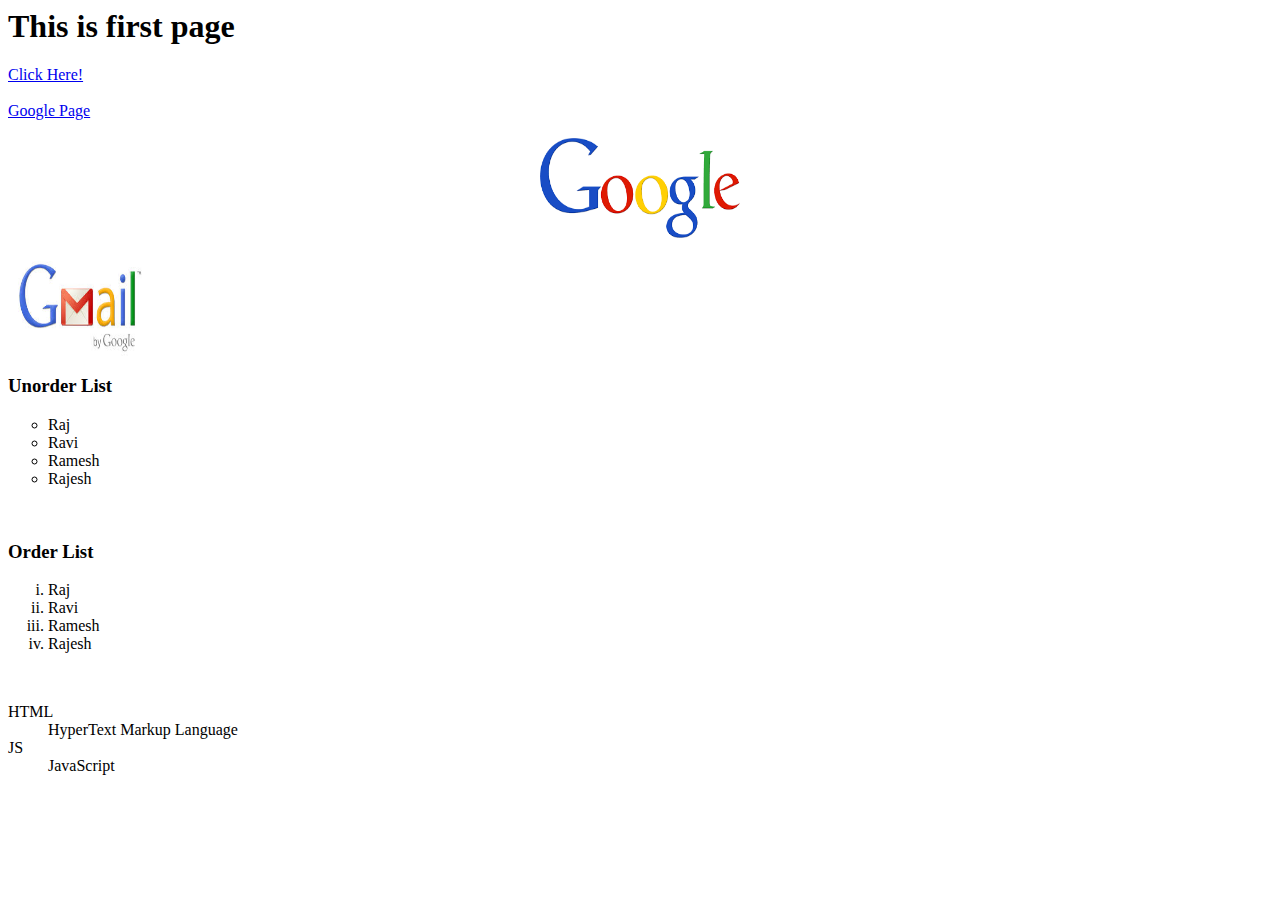
<file: html,css and javascript/Batch6/index.html>
<html>
	<head>
		<title>This is my web page</title>
	</head>

	<body>
	<h1>This is first page</h1>
	<a href="demo.html">Click Here!</a><br/><br/>
	<a href="https://www.google.com">Google Page</a><br/><br/>
	<div align="center">
	<img src="google.png" width=200 height=100/>
	</div>
	<br/>
	<a href="https://www.gmail.com"><img src="gmail.jfif" width=150 height=100/></a>
	<br/>
	<h3>Unorder List</h3>
	<ul type="circle">
		<li>Raj</li>
		<li>Ravi</li>
		<li>Ramesh</li>
		<li>Rajesh</li>
	</ul>
	<br/>
	<h3>Order List</h3>
	<ol type="i">
		<li>Raj</li>
		<li>Ravi</li>
		<li>Ramesh</li>
		<li>Rajesh</li>
	</ol>
	<br/>
	<dl>
		<dt>HTML</dt>
		<dd>HyperText Markup Language</dd>
		<dt>JS</dt>
		<dd>JavaScript</dd>
	</dl>
	</body>
</html>
</file>
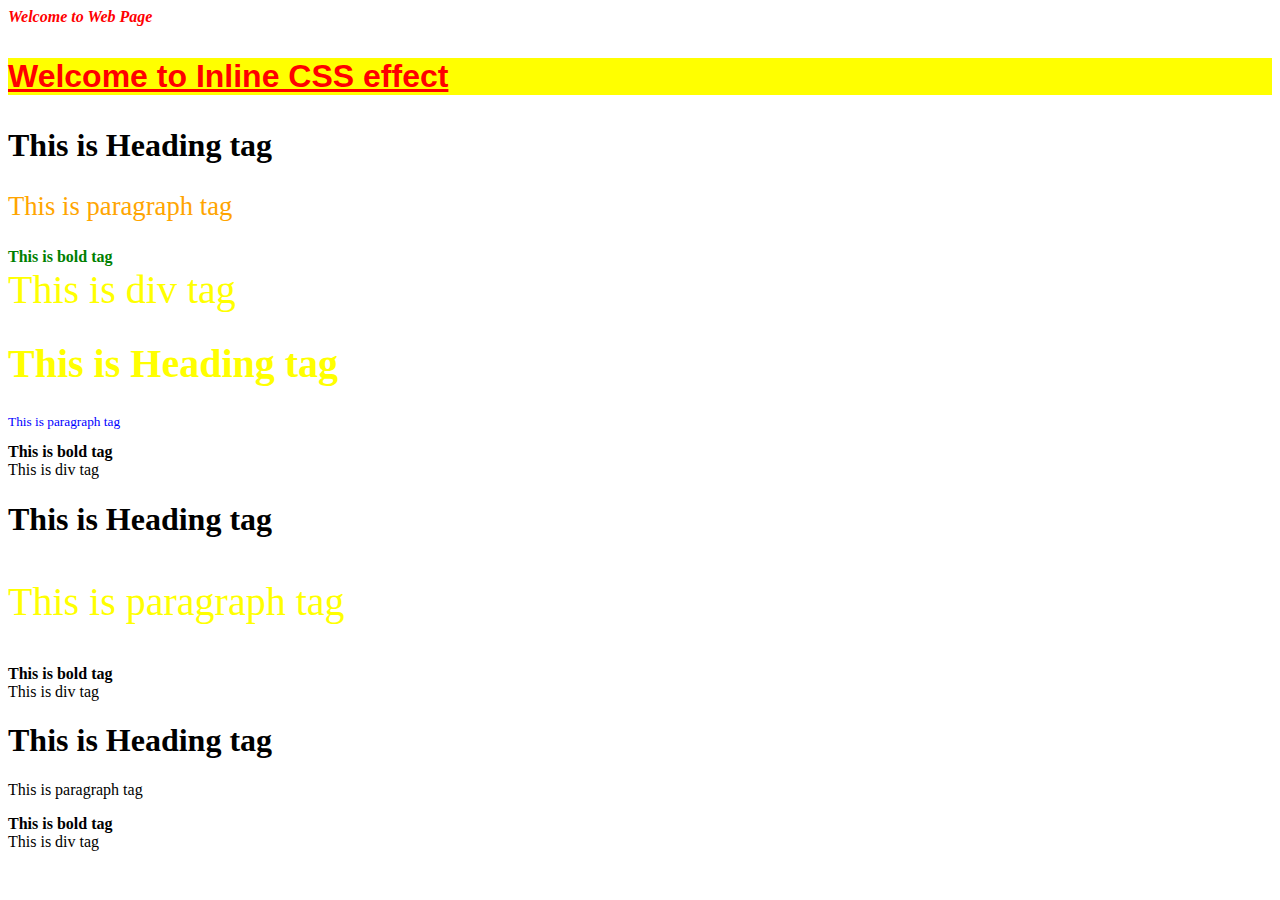
<file: html,css and javascript/Batch6/cssDemo1.html>
<html>
	<head>
		<title>This is my web page</title>
		<style>
		p.abc{color:orange;font-size:20pt;}
		p.xyz{color:blue;font-size:10pt;}
		.mno{color:yellow;font-size:30pt;}
		#b1{color:green}
		</style>
	</head>

	<body>
	<p><font color="red"><b><i>Welcome to Web Page</i></b></font></p>
<p style="color:red;font-size:24pt;font-weight:bold;background-color:yellow;
	font-family:'arial';text-decoration:underline;">Welcome to Inline CSS effect </p>
	<h1>This is Heading tag</h1>
	<p class="abc">This is paragraph tag</p>
	<b id="b1">This is bold tag</b>
	<div class="mno">This is div tag</div>
	<h1 class="mno">This is Heading tag</h1>
	<p class="xyz">This is paragraph tag</p>
	<b>This is bold tag</b>
	<div>This is div tag</div>
	<h1>This is Heading tag</h1>
	<p class="mno">This is paragraph tag</p>
	<b>This is bold tag</b>
	<div>This is div tag</div>
	<h1>This is Heading tag</h1>
	<p>This is paragraph tag</p>
	<b>This is bold tag</b>
	<div>This is div tag</div>
	</body>
</html>
</file>
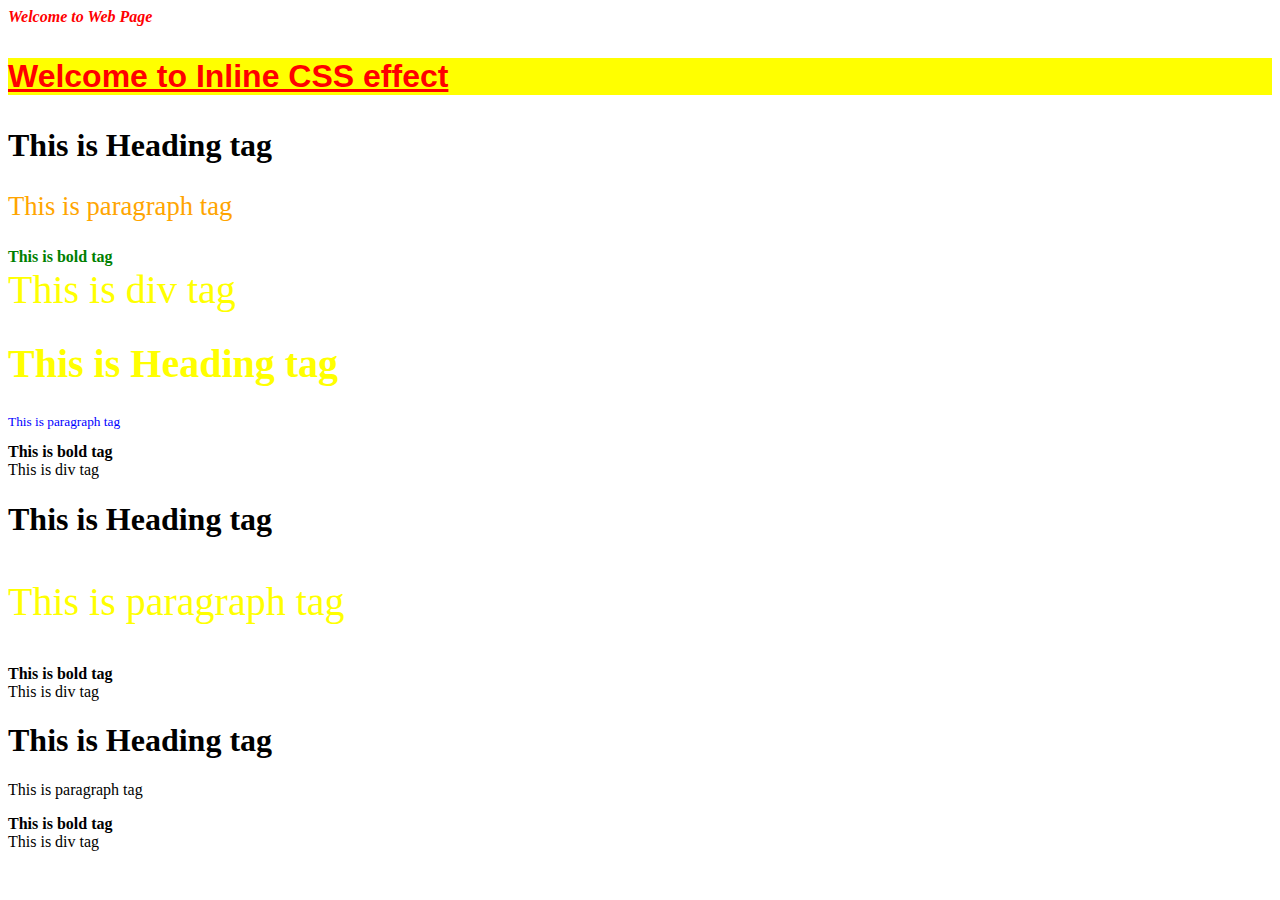
<file: html,css and javascript/Batch6/cssDemo2.html>
<html>
	<head>
		<title>This is my web page</title>
		
	<link rel="stylesheet" type="text/css" href="demo.css"/>
	
	</head>

	<body>
	<p><font color="red"><b><i>Welcome to Web Page</i></b></font></p>
<p style="color:red;font-size:24pt;font-weight:bold;background-color:yellow;
	font-family:'arial';text-decoration:underline;">Welcome to Inline CSS effect </p>
	<h1>This is Heading tag</h1>
	<p class="abc">This is paragraph tag</p>
	<b id="b1">This is bold tag</b>
	<div class="mno">This is div tag</div>
	<h1 class="mno">This is Heading tag</h1>
	<p class="xyz">This is paragraph tag</p>
	<b>This is bold tag</b>
	<div>This is div tag</div>
	<h1>This is Heading tag</h1>
	<p class="mno">This is paragraph tag</p>
	<b>This is bold tag</b>
	<div>This is div tag</div>
	<h1>This is Heading tag</h1>
	<p>This is paragraph tag</p>
	<b>This is bold tag</b>
	<div>This is div tag</div>
	</body>
</html>
</file>
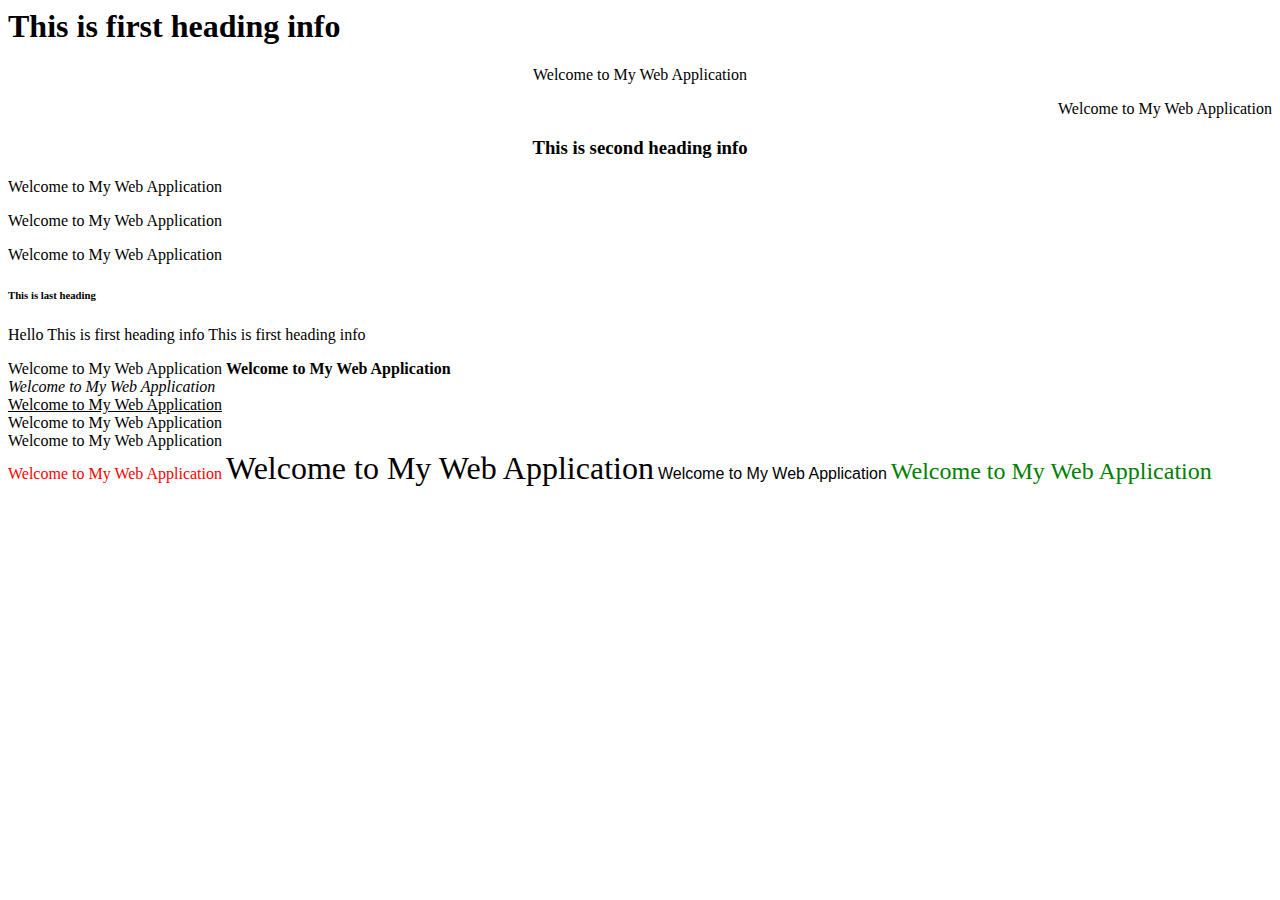
<file: html,css and javascript/Batch6/demo.html>
<html>
	<head>
		<title>This is my web page</title>
	</head>

	<body>
	<h1>This is first heading info</h1>
	<p align='center'>Welcome to My Web Application</p>
	<p align="right">Welcome to My Web Application</p>
	<h3 align=center>This is second heading info</h3>
	<p>Welcome to My Web Application</p>
	<p>Welcome to My Web Application</p>
	<p>Welcome to My Web Application</p>
	<h6>This is last heading </h6>
	Hello
	<h7>This is first heading info</h7>
	<h8>This is first heading info</h8>
	<p>Welcome to My Web Application
	<b>Welcome to My Web Application</b><br>
	<i>Welcome to My Web Application</i><br/>
	<u>Welcome to My Web Application</u><br/>
	Welcome to My Web Application<br/>
	Welcome to My Web Application<br/>
	<font color='red'>Welcome to My Web Application</font>
	<font size=6>Welcome to My Web Application</font>
	<font face='arial'>Welcome to My Web Application</font>
	<font color='green' face='monotype corsiva' size=5>Welcome to My Web Application</font>
	</p>
	</body>
</html>
</file>
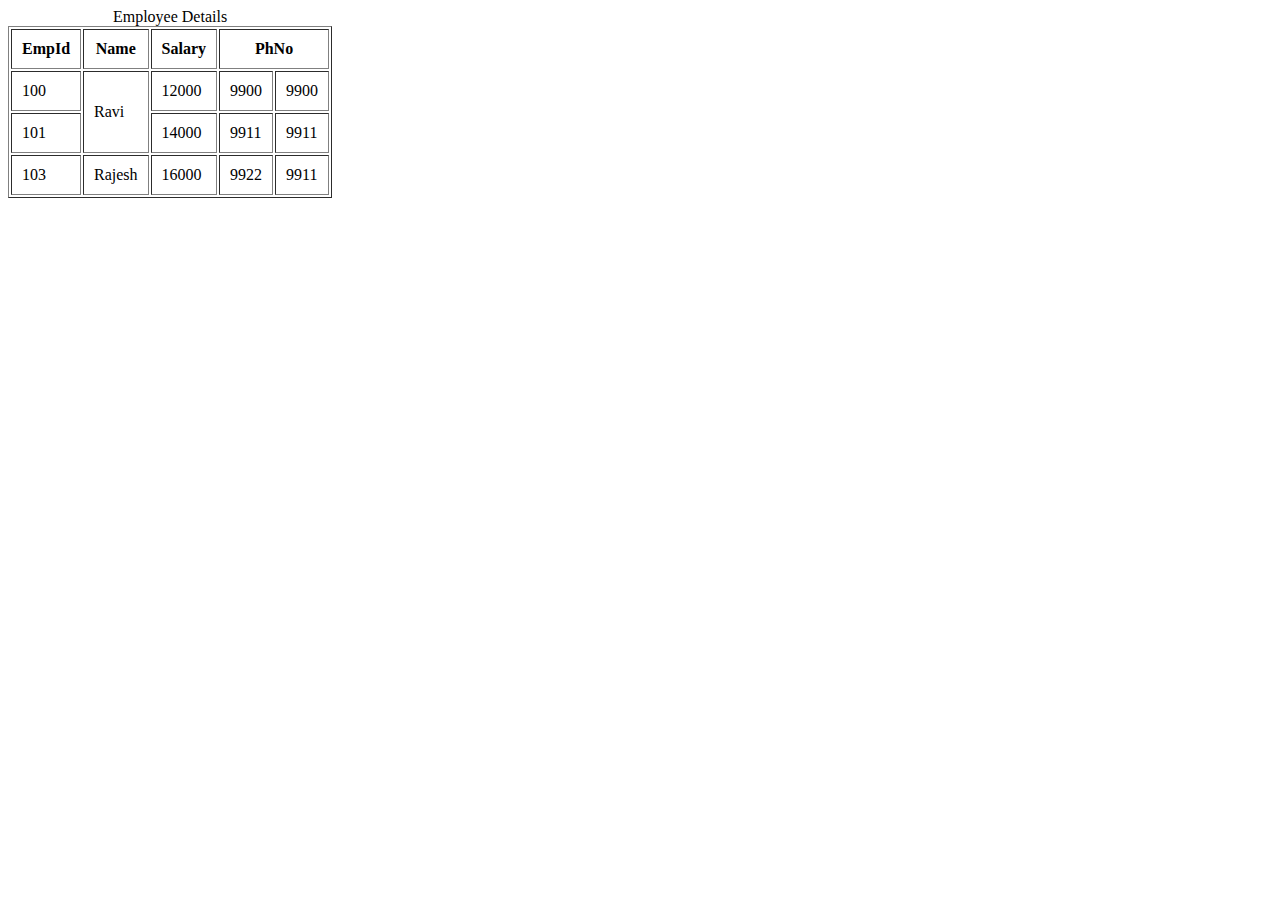
<file: html,css and javascript/Batch6/employeeInfo.html>
<html>
	<head>
		<title>This is my web page</title>
	</head>

	<body>
	<table border=1  cellpadding=10>
		<caption>Employee Details</caption>
		<tr>
			<th>EmpId</th>
			<th>Name</th>
			<th>Salary</th>
			<th colspan=2>PhNo</th>

		</tr>
		<tr>
			<td>100</td>
			<td rowspan=2>Ravi</td>
			<td>12000</td>
			<td>9900</td>
			<td>9900</td>
		</tr>
		<tr>
			<td>101</td>
			<td>14000</td>
			<td>9911</td>
			<td>9911</td>
		</tr>
		<tr>
			<td>103</td>
			<td>Rajesh</td>
			<td>16000</td>
			<td>9922</td>
			<td>9911</td>
		</tr>
	</table>
	</body>
</html>
</file>
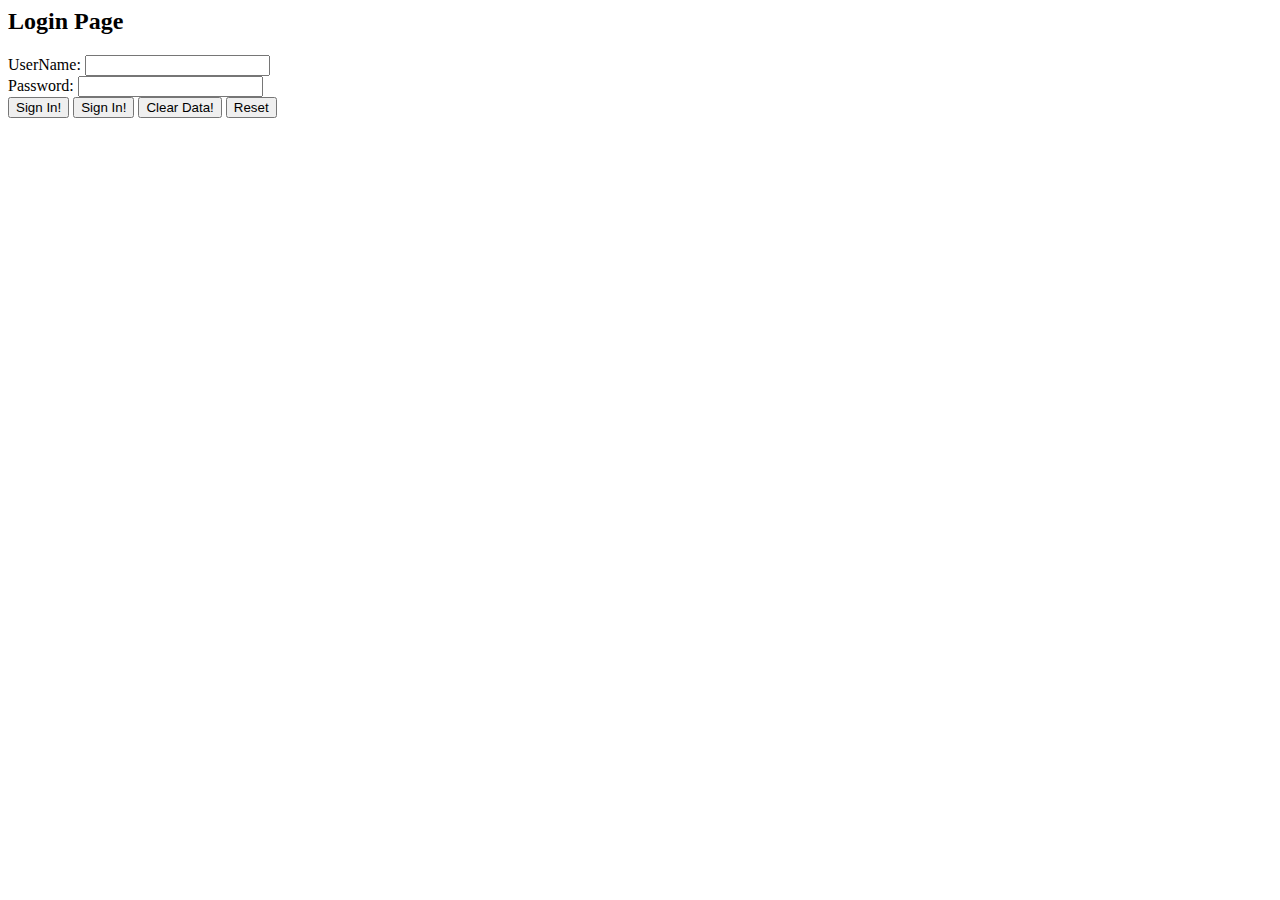
<file: html,css and javascript/Batch6/login.html>
<html>
	<head>
		<title>This is my web page</title>
	</head>

	<body>
		<h2>Login Page</h2>
		<form action="demo.html" method="post">
		<label>UserName:</label>
		<input type="text" name="uname"/><br/>
		<label>Password:</label>
		<input type="password" name="pname"/><br/>
		<input type="button" value="Sign In!"/>
			<input type="submit" value="Sign In!"/>
		<input type="reset" value="Clear Data!"/>
		<input type="button" value="Reset"/>
		</form>
	</body>
</html>
</file>
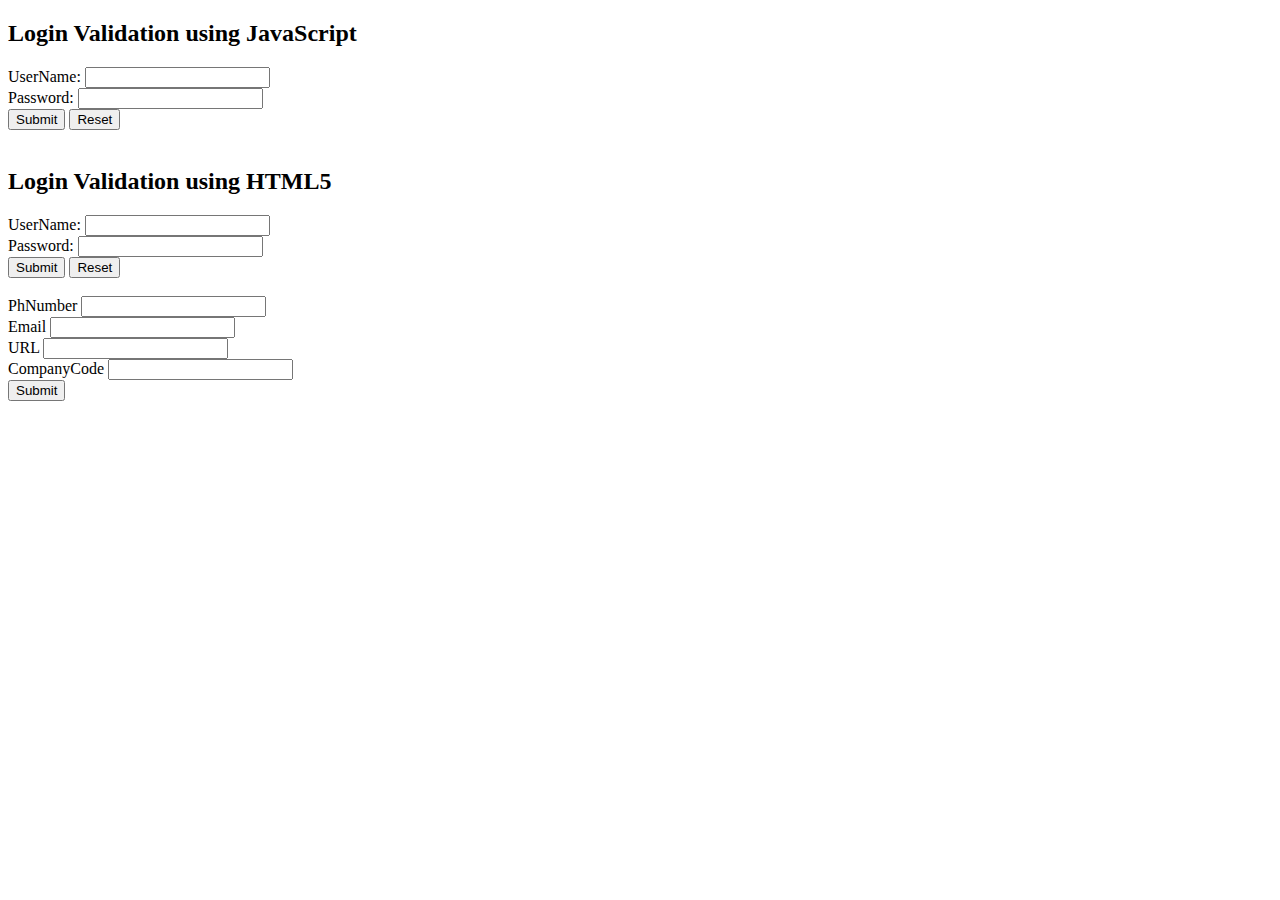
<file: html,css and javascript/Batch6/loginPageValidation.html>
<!DOCTYPE html>
<html>
	<head>
	<script type="text/JavaScript">
	function validate() {
	var name = document.getElementById("u1").value;
	var pass = document.getElementById("p1").value;
		if(name.length==0) {
		alert("User name is required") 
		return false;
		}else if(pass.length==0) {
		alert("Password is required");
		return false;
		}else if(name=="Raj" && pass=="123"){
		alert("Successfully Login");
		return true;
		}else {
		alert("Failure try once again");
		return false;
		}
	}
	</script>	
	</head>

	<body>
	<h2>Login Validation using JavaScript</h2>
	<form action="home.html" onSubmit="return validate()">
	<label>UserName:</label>
	<input type="text" name="uname" id="u1"/><br/>
	<label>Password:</label>
	<input type="password" name="pname" id="p1"/><br/>
	<input type="submit"/>
	<input type="reset"/>
	</form>	
	<br/>
	<h2>Login Validation using HTML5 </h2>
	<form action="home.html" >
	<label>UserName:</label>
	<input type="text" name="uname" required /><br/>
	<label>Password:</label>
	<input type="password" name="pname" required="true"/><br/>
	<input type="submit"/>
	<input type="reset"/>
	</form>
	<br/>
	<form action="home.html">
	<label>PhNumber</label>
	<input type="number" name="phnumber" required=true/><br/>
	<label>Email</label>
	<input type="email" name="email" required=true/><br/>
	<label>URL</label>
	<input type="url" name="url" required=true/><br/>
	<label>CompanyCode</label>
	<input type="text" name="cc" required=true pattern="HX\d{3}"/><br/>
	<input type="submit"/>
	</form>
	</body>
</html>
</file>
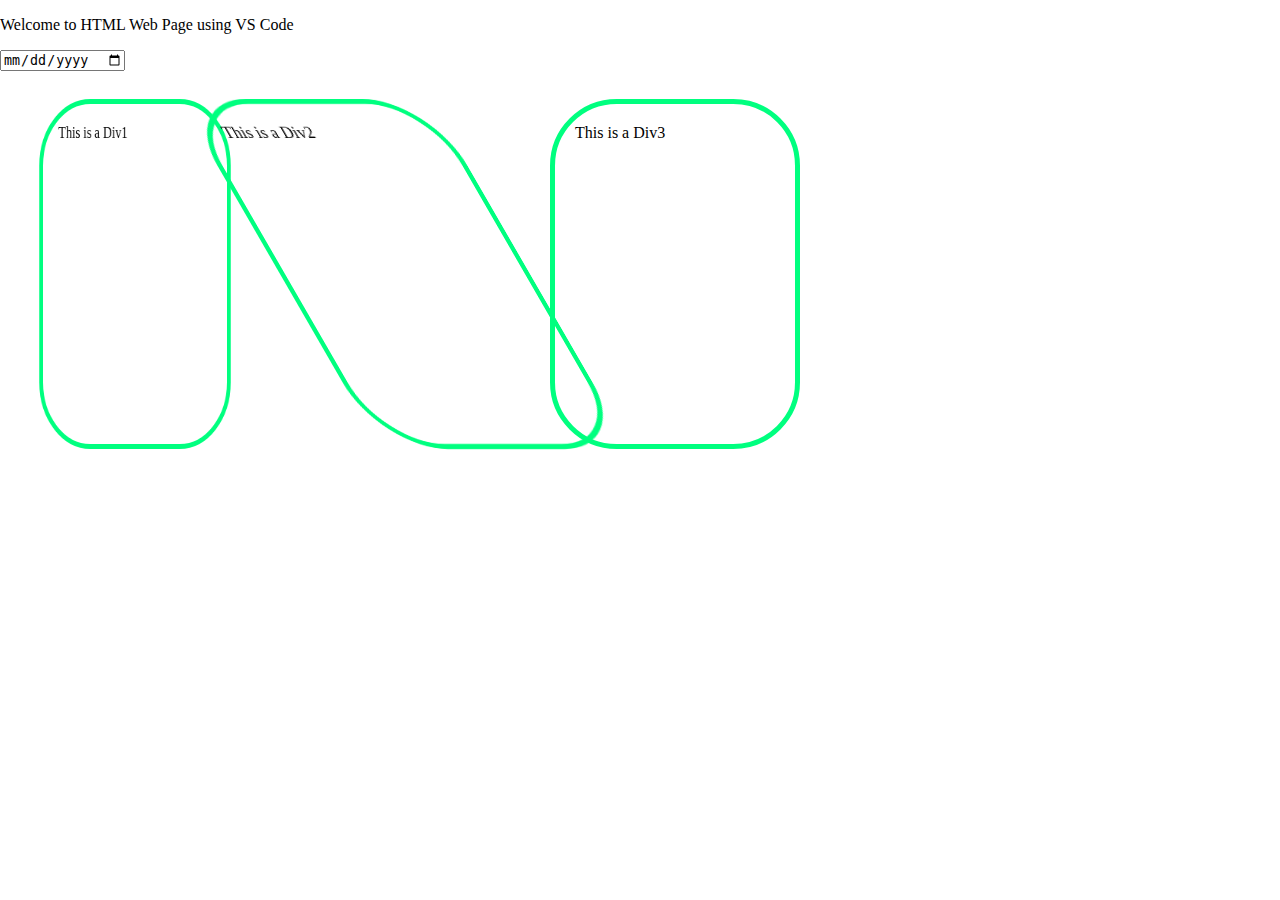
<file: html,css and javascript/Batch6/sampledemo.html>
<!DOCTYPE html>
<html lang="en">
<head>
    <meta charset="UTF-8">
    <meta name="viewport" content="width=device-width, initial-scale=1.0">
    <title>Document</title>
    <link rel="stylesheet" type="text/css"
    href="sample.css"/>
</head>
<body>
    <p>Welcome to HTML Web Page using VS Code</p>
    <form>
        <input type="date" name="dd"/><br/>
    </form>
    <br/>
    <div id="d1">
        This is a Div1
    </div>
    <div id="d2">
        This is a Div2
    </div>
    <div id="d3">
        This is a Div3
    </div>
</body>
</html>
</file>
<file: html,css and javascript/Batch6/demo.css>
p.abc{color:orange;font-size:20pt;}
p.xyz{color:blue;font-size:10pt;}
.mno{color:yellow;font-size:30pt;}
#b1{color:green}
</file>
<file: html,css and javascript/Batch6/sample.css>
body{
    margin: 0;
}
div{
    width: 200px;
    height: 300px;
    float: left;
    border: 5px solid springgreen;
    padding: 20px;
    margin: 10px;
    border-radius: 50pt;
  
}
#d1{
    transform: rotateY(40deg);
}

#d2 {
    transform: skewX(30deg);
}
#d3 {
    animation-name: myanim;
    animation-duration: 10s;
    animation-delay: 2s;
    animation-iteration-count: infinite;
}

@keyframes myanim{
 0% {background-color: red;}
 25% {background-color:green}
 50% {background-color:blueviolet}
 75% {background-color:cyan}
 100% {background-color:deepskyblue}
}
</file>
